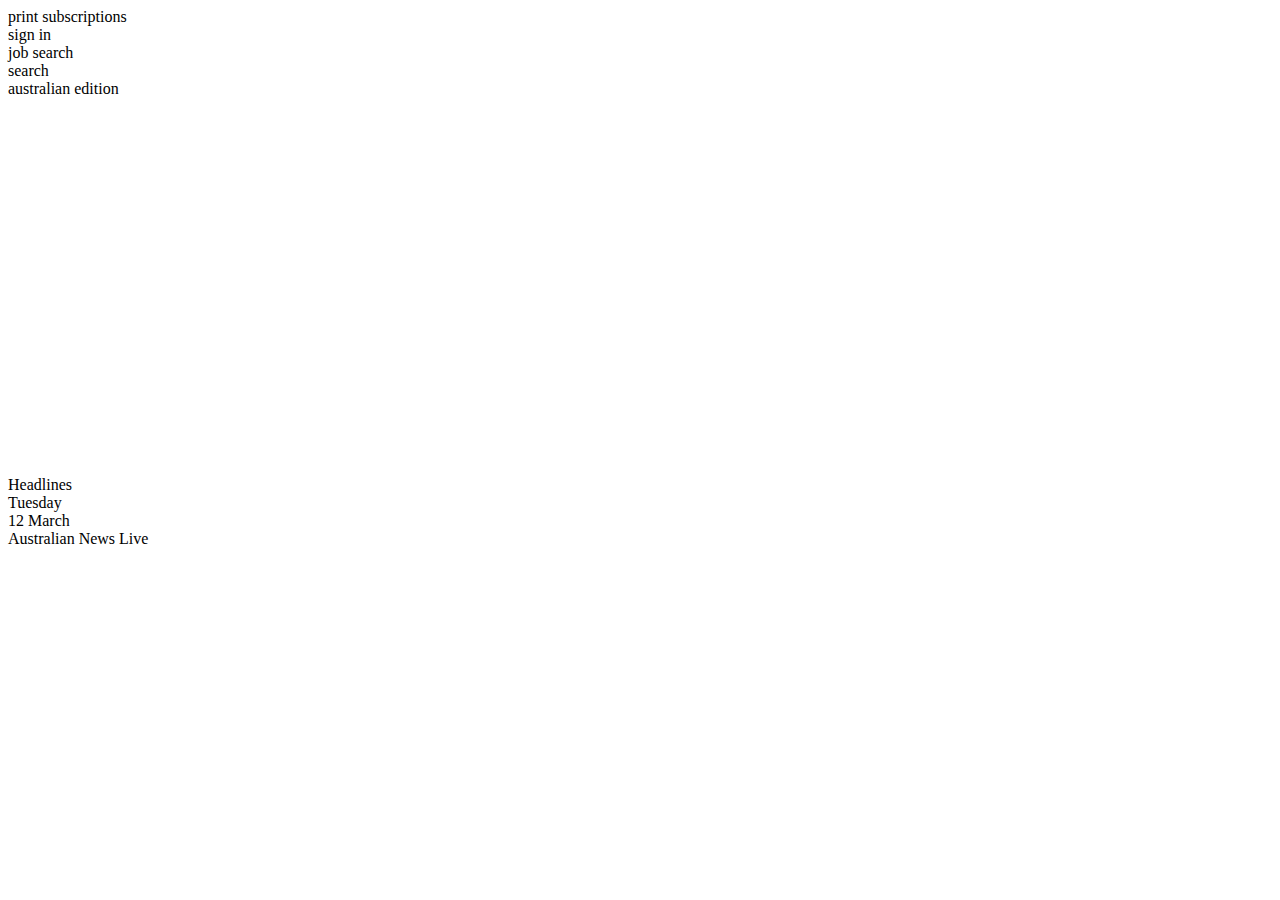
<file: Week2/index.html>
<!DOCTYPE html>
<html lang="en">
<head>
    <meta charset="UTF-8">
    <meta http-equiv="X-UA-Compatible" content="IE=edge">
    <meta name="viewport" content="width=device-width, initial-scale=1.0">
    <title>Document</title>
</head>
<body>
<header> 
    <li>print subscriptions</li>
    <li>sign in</li>
    <li>job search</li>
    <li>search</li>
    <li>australian edition</li>
</header>
<header>
    <li></li>
    <li></li>
</header>
<header>
    <li></li>
    <li></li>
    <li></li>
    <li></li>
    <li></li>
    <li></li>
</header>
<header>
    <li></li>
    <li></li>
    <li></li>
    <li></li>
    <li></li>
    <li></li>
    <li></li>
    <li></li>
    <li></li>
    <li></li>
    <li></li>
    <li></li>
    <li></li>
</header>
<nav>
    <main> 
       <article>Headlines</article> 
        <aside>Tuesday</aside>
        <aside>12 March</aside>
        <div></div>
        <aside>Australian News Live</aside>
    </main>
</file>
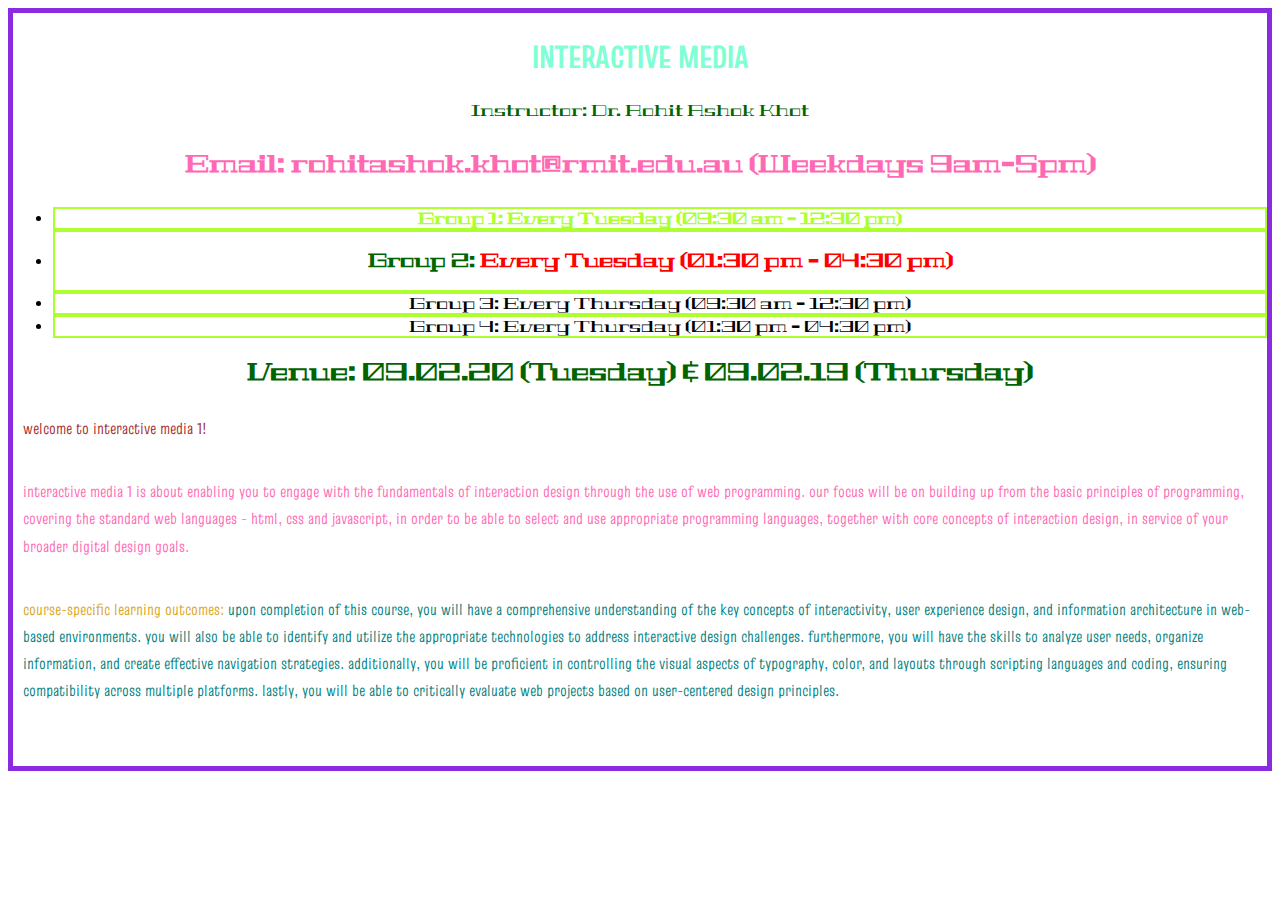
<file: week3/index.html>
<!DOCTYPE html>
<html lang="en">
<head>
    <meta charset="UTF-8">
    <meta http-equiv="X-UA-Compatible" content="IE=edge">
    <meta name="viewport" content="width=device-width, initial-scale=1.0">
    <title>CSS Exercise</title>
    <link rel="apple-touch-icon" sizes="180x180" href="/apple-touch-icon.png">
    <link rel="icon" type="image/png" sizes="32x32" href="/favicon-32x32.png">
    <link rel="icon" type="image/png" sizes="16x16" href="/favicon-16x16.png">
    <link rel="manifest" href="/site.webmanifest">
    <link rel="preconnect" href="https://fonts.googleapis.com">
    <link rel="preconnect" href="https://fonts.gstatic.com" crossorigin>
    <link href="https://fonts.googleapis.com/css2?family=Truculenta:opsz,wght@12..72,100..900&display=swap" rel="stylesheet">
    <link rel="preconnect" href="https://fonts.googleapis.com">
    <link rel="preconnect" href="https://fonts.gstatic.com" crossorigin>
    <link href="https://fonts.googleapis.com/css2?family=Geostar+Fill&family=Truculenta:opsz,wght@12..72,100..900&display=swap" rel="stylesheet">
  <!--  <link rel="stylesheet" href="reset.css"/> -->
    <link rel="stylesheet" href="style.css"/>
</head>
<body>
   <!-- <h1>This is week 3 class</h1>
    <h1 style="color:blueviolet;">This is inline styling</h1> -->  

    <h1>Interactive Media</h1>
    <span>Instructor: Dr. Rohit Ashok Khot
    <h2 class="my-colors">
    Email: rohitashok.khot@rmit.edu.au </span> (Weekdays 9am-5pm)
    </h2>
    <ul>
    <li><strong>Group 1: Every Tuesday (09:30 am - 12:30 pm)</strong></li>
    <li>
        <h3>Group 2: <strong>Every Tuesday (01:30 pm - 04:30 pm)</strong></h3></li>
    <li>Group 3: Every Thursday (09:30 am - 12:30 pm)</li>
    <li>Group 4: Every Thursday (01:30 pm - 04:30 pm)</li>
    </ul>
    <h2>Venue: 09.02.20 (Tuesday) & 09.02.19 (Thursday)</h2>
    <p>
        Welcome to Interactive Media 1! 
    </p>
    <p class="my-colors">
    Interactive Media 1 is about enabling you to engage with the fundamentals of interaction design through the use of web programming. Our focus will be on building up from the basic principles of programming, covering the standard web languages - HTML, CSS and JavaScript, in order to be able to select and use appropriate programming languages, together with core concepts of interaction design, in service of your broader digital design goals. 
    </p>
    <p id="outcomes">
    <span data-heading="learning"> Course-Specific Learning Outcomes: </span>
    Upon completion of this course, you will have a comprehensive understanding of the key concepts of interactivity, user experience design, and information architecture in web-based environments. You will also be able to identify and utilize the appropriate technologies to address interactive design challenges. Furthermore, you will have the skills to analyze user needs, organize information, and create effective navigation strategies. Additionally, you will be proficient in controlling the visual aspects of typography, color, and layouts through scripting languages and coding, ensuring compatibility across multiple platforms. Lastly, you will be able to critically evaluate web projects based on user-centered design principles.
    <p/>    
</body>
</html>
</file>
<file: week3/style.css>
* {
  color: darkgreen;
}
body {
  text-align: center;
  border: 5px solid blueviolet;
  font-family: "Geostar Fill", serif;
  font-style: normal;
  font-size: 1rem;
}
h1 {
  color: aquamarine;
  text-transform: uppercase;
  font-size: 2rem;
  text-decoration: dotted;
  font-family: "Truculenta", sans-serif;
  font-optical-sizing: auto;
  font-weight: <weight>;
}
/*h1,
h2 {
  color: aquamarine;
}
h2 {
  color: blueviolet;
}*/
p {
  color: brown;
  padding: 10px;
  font-size: 1rem;
  line-height: 1.7;
  text-align: left;
  text-transform: lowercase;
  font-family: "Truculenta", sans-serif;
  font-optical-sizing: auto;
  font-weight: <weight>;
}
li {
  color: black;
  border: 2px solid greenyellow;
}
.my-colors {
  color: hotpink;
  padding: 10px;
}
#outcomes {
  color: teal;
}
[data-heading="learning"] {
  color: goldenrod;
}
li strong {
  color: greenyellow;
}
h3 > strong {
  color: red;
}
/*
-----------------------------
this is a meaningful comment
-----------------------------
*/
</file>
